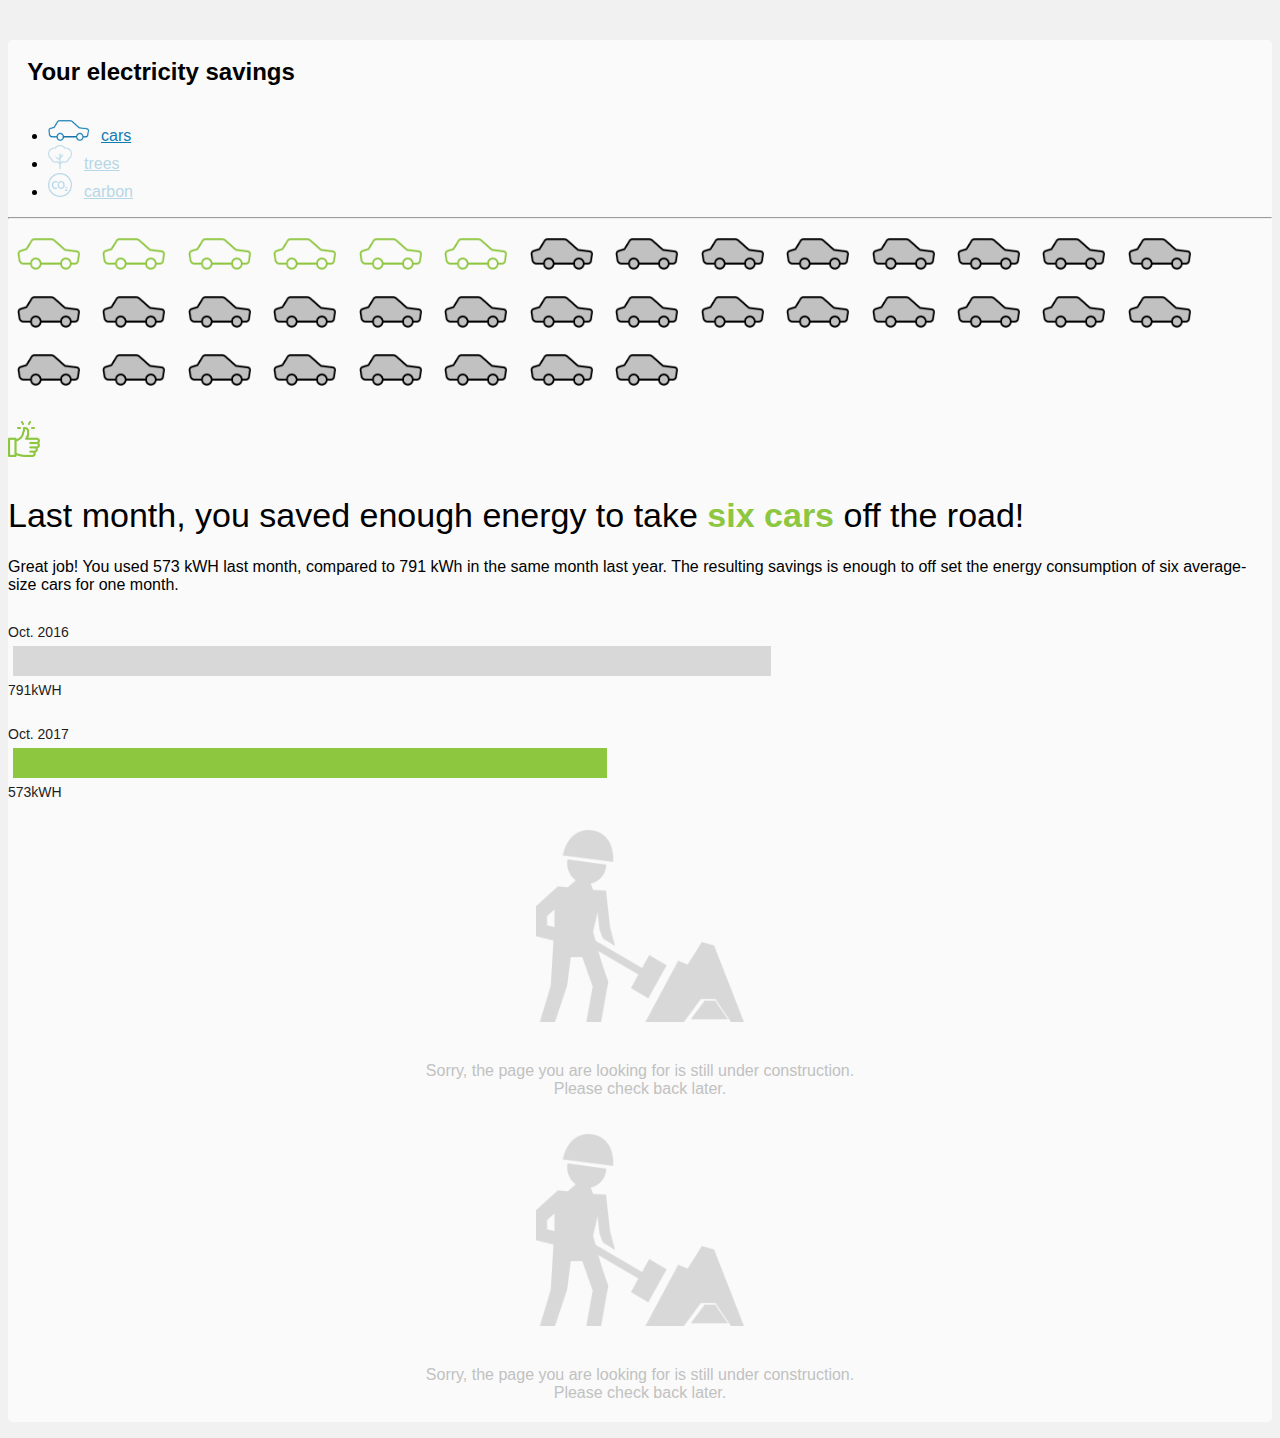
<file: index.html>
<!DOCTYPE html>
<html lang="en">
  <head>
    <!-- Required meta tags -->
    <meta charset="utf-8">
    <meta name="viewport" content="width=device-width, initial-scale=1, shrink-to-fit=no">

    <!-- Bootstrap CSS -->
    <link rel="stylesheet" href="https://maxcdn.bootstrapcdn.com/bootstrap/4.0.0-beta/css/bootstrap.min.css" integrity="sha384-/Y6pD6FV/Vv2HJnA6t+vslU6fwYXjCFtcEpHbNJ0lyAFsXTsjBbfaDjzALeQsN6M" crossorigin="anonymous">
    <!-- Customized JavaScript -->
    <link rel="stylesheet" href="css/style.css">
  </head>
  
  <body>
    <!-- Optional JavaScript -->
    <!-- jQuery first, then Popper.js, then Bootstrap JS -->
    <script src="https://code.jquery.com/jquery-3.2.1.slim.min.js" integrity="sha384-KJ3o2DKtIkvYIK3UENzmM7KCkRr/rE9/Qpg6aAZGJwFDMVNA/GpGFF93hXpG5KkN" crossorigin="anonymous"></script>
    <script src="https://cdnjs.cloudflare.com/ajax/libs/popper.js/1.11.0/umd/popper.min.js" integrity="sha384-b/U6ypiBEHpOf/4+1nzFpr53nxSS+GLCkfwBdFNTxtclqqenISfwAzpKaMNFNmj4" crossorigin="anonymous"></script>
    <script src="https://maxcdn.bootstrapcdn.com/bootstrap/4.0.0-beta/js/bootstrap.min.js" integrity="sha384-h0AbiXch4ZDo7tp9hKZ4TsHbi047NrKGLO3SEJAg45jXxnGIfYzk4Si90RDIqNm1" crossorigin="anonymous"></script>

    <!-- Customized JavaScript -->
    <script src="js/script.js"></script>


	<div class="container">
        <div class="hearder row">
            <h1 class="heading-primary col-lg-7"> Your electricity savings</h1>
            <div class="cust-nav col-lg-5"> 
                <div class="tabbable"> <!-- Only required for left/right tabs -->
                    <ul class="nav nav-pills nav-justified">
                        <li class="nav-item"><a class="nav-link active" data-toggle="tab" href="#tab1" onclick = "changeImage1()"><img id="navimage1" src="img/carFilledBlue@3x.png">cars</a></li>
                        <li class="nav-item"><a class="nav-link" data-toggle="tab" href="#tab2" onclick = "changeImage2()"><img id="navimage2" src="img/treeInactive.png">trees</a></li>
                        <li class="nav-item"><a class="nav-link" data-toggle="tab" href="#tab3" onclick = "changeImage3()"><img id="navimage3" src="img/carbonInactive.png">carbon</a></li>
                    </ul>
                </div>
            </div>
        </div>

        <hr class = "divider">
        
        <div class="tab-content">
            <div class="tab-pane active" id="tab1">
                <div class="row">
                    <div class="left col-lg-6 col-sm-12">
                            <img class= "saved-car easing1" src="img/carOutlineGreen.png">
                            <img class= "saved-car easing2" src="img/carOutlineGreen.png">
                            <img class= "saved-car easing3" src="img/carOutlineGreen.png">
                            <img class= "saved-car easing4" src="img/carOutlineGreen.png">
                            <img class= "saved-car easing5" src="img/carOutlineGreen.png">
                            <img class= "saved-car easing6" src="img/carOutlineGreen.png">
                       <!--  <div class=""> -->
                            <img class= "saved-car"src="img/carFilled@3x.png">
                            <img class= "saved-car"src="img/carFilled@3x.png">
                            <img class= "saved-car"src="img/carFilled@3x.png">
                            <img class= "saved-car"src="img/carFilled@3x.png">
                            <img class= "saved-car"src="img/carFilled@3x.png">
                            <img class= "saved-car"src="img/carFilled@3x.png">
                        <!-- </div> -->
                        <!-- <div class=""> -->
                            <img class= "saved-car"src="img/carFilled@3x.png">
                            <img class= "saved-car"src="img/carFilled@3x.png">
                            <img class= "saved-car"src="img/carFilled@3x.png">
                            <img class= "saved-car"src="img/carFilled@3x.png">
                            <img class= "saved-car"src="img/carFilled@3x.png">
                            <img class= "saved-car"src="img/carFilled@3x.png">
                        <!-- </div> -->
                       <!--  <div class=""> -->
                            <img class= "saved-car"src="img/carFilled@3x.png">
                            <img class= "saved-car"src="img/carFilled@3x.png">
                            <img class= "saved-car"src="img/carFilled@3x.png">
                            <img class= "saved-car"src="img/carFilled@3x.png">
                            <img class= "saved-car"src="img/carFilled@3x.png">
                            <img class= "saved-car"src="img/carFilled@3x.png">
                        <!-- </div> -->
                        <!-- <div class=""> -->
                            <img class= "saved-car"src="img/carFilled@3x.png">
                            <img class= "saved-car"src="img/carFilled@3x.png">
                            <img class= "saved-car"src="img/carFilled@3x.png">
                            <img class= "saved-car"src="img/carFilled@3x.png">
                            <img class= "saved-car"src="img/carFilled@3x.png">
                            <img class= "saved-car"src="img/carFilled@3x.png">
                        <!-- </div> -->
                       <!--  <div class=""> -->
                            <img class= "saved-car"src="img/carFilled@3x.png">
                            <img class= "saved-car"src="img/carFilled@3x.png">
                            <img class= "saved-car"src="img/carFilled@3x.png">
                            <img class= "saved-car"src="img/carFilled@3x.png">
                            <img class= "saved-car"src="img/carFilled@3x.png">
                            <img class= "saved-car"src="img/carFilled@3x.png">
                       <!--  </div> -->
                    </div>
                    <div class="right col-lg-6 col-sm-12">
                        <img class="badge-icon wiggle" src="img/like@3x.png">
                        <h1 class="heading-display-small">Last month, you saved enough energy to take <a class="highlightText">six cars</a> off the road!</h1>
                        <p class="content">Great job! You used 573 kWH last month, compared to 791 kWh in the same month last year. The resulting savings is enough to off set the energy consumption of six average-size cars for one month.</p>

                        <div class="last-year row">
                            <a class="bar-chart-label">Oct. 2016</a>
                            <div class="past progress">
                                <div class="past progress-bar" role="progressbar" aria-valuenow="25" aria-valuemin="0" aria-valuemax="100"></div>
                            </div>
                            <a class="bar-chart-label">791kWH</a>
                        </div>

                        <div class="this-year row">
                             <a class="bar-chart-label">Oct. 2017</a>
                            <div class="current progress">
                                <div class="current progress-bar" role="progressbar" aria-valuenow="25" aria-valuemin="0" aria-valuemax="100"></div>
                            </div>
                            <a class="bar-chart-label">573kWH</a>
                        </div>
                        
                    </div>
                </div>

                
            </div>
            <div class="tab-pane" id="tab2">
                <div class="underConstruction">
                    <img class="constructionImg" src="img/construction.png"/>
                    <p class="constructionText">Sorry, the page you are looking for is still under construction.<br>Please check back later.</p>
                </div>
            </div>

            <div class="tab-pane" id="tab3">
                <div class="underConstruction">
                    <img class="constructionImg" src="img/construction.png"/>
                    <p class="constructionText">Sorry, the page you are looking for is still under construction.<br>Please check back later.</p>
                </div>
        </div>
    </div> 
    </body>

</html>
</file>
<file: css/style.css>
html {
font-family: sans-serif; 
}

body{
	background-color: #F1F1F1;
}

/*h1{
	margin-bottom: 0rem;
}*/


.container{
	margin-top: 40px;
	background-color: #fafafa;
	/*margin-left: 47px;
	margin-bottom: 47px;*/
	border-radius: 5px;
}

.header{

}

#navimage1{
	width: 41px;
	height:21px;
	margin-right: 12px;
}

#navimage2{
	width: 24px;
	height:24px;
	margin-right: 12px;
}

#navimage3{
	width: 24px;
	height:24px;
	margin-right: 12px;
}

.nav-pills .nav-link.active, .show>.nav-pills .nav-link{
	color: #107CB2;
	background-color: #fafafa;
}

.nav-link{
	/*text-align: right;*/
	color: #B7D7E7;
}

.divider{
	margin-top: 0;
}

.left{
	margin-bottom: 1rem;
}

.right{
	margin-bottom: 1rem;
}

.saved-car{
	width: 49px;
	height: 25px;
	margin-right: 9px;
	margin-left: 9px;
	margin-top: 11px;
	margin-bottom: 11px;
}

.badge-icon{
	height: 36px;
	width: 32px;
	margin-top: 4px;
	margin-bottom: 11px;
}

.highlightText{
	color: #8DC63F;
	font-weight: bold;
}

.heading-display-small{
	font-size: 2.125rem;
	line-height: 1.2;
	font-weight: normal;
}

.heading-primary{
	font-size: 1.5rem;
	line-height: 2.0;
	font-weight: bold;
	margin: 20 0 0 0px;
	padding: .5rem 1.2rem;
	margin-bottom: 0rem;
}

.cust-nav{
	margin-top: 12px;
	margin-bottom: 12px;
}

.past.progress{
	width: 60%;
	border-radius: 2px;
	margin-left: 5px;
	margin-right: 15px;
}

.past.progress-bar{
	background-color: #D8D8D8;
	width: 100%;
	height: 30px;
}

.current.progress{
	width: 47%;
	border-radius: 2px;
	margin-left: 5px;
	margin-right: 15px;
	
}

.current.progress-bar{
	background-color: #D8D8D8;
	width: 100%;
	height: 30px;
	background-color: #8DC63F;

}

.bar-chart-label{
	font-size: .875rem;
    line-height: 2.0;
    color: #1D1D1D;
    width: 15%;
    font-weight: lighter;
}

.last-year.row{
	margin: 0;
	padding-top: .5rem;
	padding-bottom: .5rem;
}

.this-year.row{
	margin: 0;
	padding-top: .5rem;
	padding-bottom: .5rem;
}

.underConstruction{
	text-align: center;
}

.constructionImg{
	width: 208px;
	height: 192px;
}

.constructionText{
	padding-top: 20px;
	padding-bottom: 20px;
	color: #C1C1C1;
}

/*responsive */

@media (min-width: 768px) {
	.saved-car{
    	width: 63px;
    	height: 32px;
	}
}

@media (max-width: 400px) {
	.saved-car{
    	width: 44px;
    	height: 22px;
	}

	.nav-link{
		padding: 0 0;
	}
}

@media(max-width: 500px){
	.bar-chart-label{
		font-size: 0.6rem;
		line-height: 3.0;
	}
}



/*animation*/

/*Thumbs Up Animation*/
@keyframes wiggle {
    0% { transform: rotate(0deg); }
   80% { transform: rotate(0deg); }
   85% { transform: rotate(10deg); }
   95% { transform: rotate(-10deg); }
  100% { transform: rotate(0deg); }
}

.badge-icon.wiggle {
  display: inline-block;
  animation: wiggle 2.0s 2;
}

.badge-icon.wiggle:hover {
  animation: none;
}


/*Saved Car Animation*/
@keyframes easing {
  0%   { opacity: 0; }
  100% { opacity: 1; }
}

.saved-car.easing1{
  -webkit-animation: easing 1.5s 1; /* Safari 4+ */
  -moz-animation:    easing 1.5s 1; /* Fx 5+ */
  -o-animation:     easing 1.5s 1; /* Opera 12+ */
  animation:         easing 1.5s 1; /* IE 10+, Fx 29+ */
}

.saved-car.easing2{
  -webkit-animation: easing 2.0s 1; /* Safari 4+ */
  -moz-animation:    easing 2.0s 1; /* Fx 5+ */
  -o-animation:     easing 2.0s 1; /* Opera 12+ */
  animation:         easing 2.0s 1; /* IE 10+, Fx 29+ */
}

.saved-car.easing3{
  -webkit-animation: easing 2.5s 1; /* Safari 4+ */
  -moz-animation:    easing 2.5s 1; /* Fx 5+ */
  -o-animation:     easing 2.5s 1; /* Opera 12+ */
  animation:         easing 2.5s 1; /* IE 10+, Fx 29+ */
}

.saved-car.easing4{
  -webkit-animation: easing 3.0s 1; /* Safari 4+ */
  -moz-animation:    easing 3.0s 1; /* Fx 5+ */
  -o-animation:     easing 3.0s 1; /* Opera 12+ */
  animation:         easing 3.0s 1; /* IE 10+, Fx 29+ */
}

.saved-car.easing5{
  -webkit-animation: easing 3.5s 1; /* Safari 4+ */
  -moz-animation:    easing 3.5s 1; /* Fx 5+ */
  -o-animation:     easing 3.5s 1; /* Opera 12+ */
  animation:         easing 3.5s 1; /* IE 10+, Fx 29+ */
}

.saved-car.easing6{
  -webkit-animation: easing 4.0s 1; /* Safari 4+ */
  -moz-animation:    easing 4.0s 1; /* Fx 5+ */
  -o-animation:     easing 4.0s 1; /* Opera 12+ */
  animation:         easing 4.0s 1; /* IE 10+, Fx 29+ */
}
</file>
